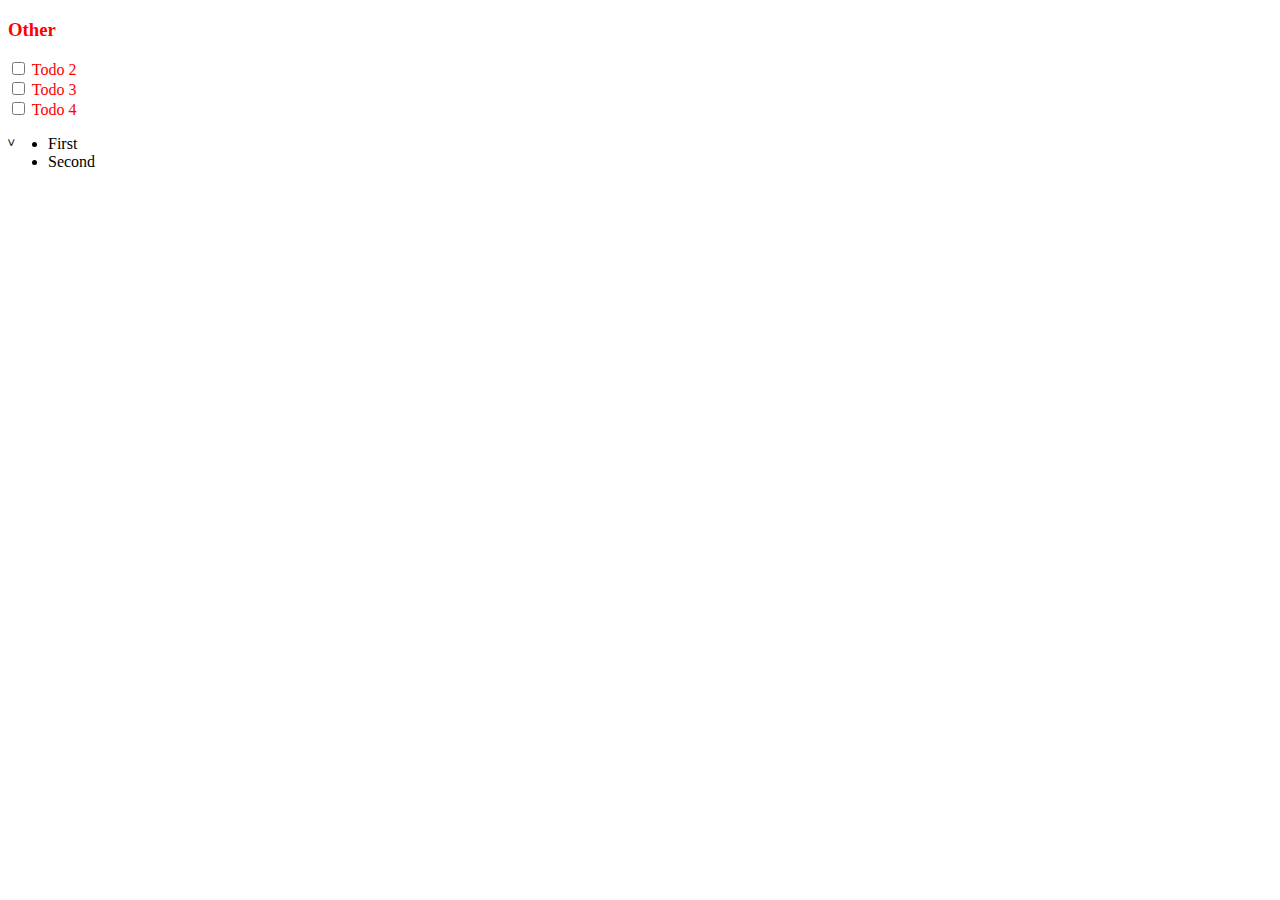
<file: web-components.html>
<!DOCTYPE html>
<html lang="en">

<head>
    <meta charset="UTF-8">
    <meta http-equiv="X-UA-Compatible" content="IE=edge">
    <meta name="viewport" content="width=device-width, initial-scale=1.0">
    <title>Document</title>
    <style>
        h3 {
            color: red;
        }
    </style>
    <script defer src="webComponents.js"></script>
    <script defer src="expandableList.js"></script>
</head>

<body>
    <h3>Other</h3>
    <todo-item checked="true">Todo 1 <span slot="description">Small Text</span></todo-item>
    <todo-item>Todo 2</todo-item>
    <todo-item>Todo 3</todo-item>
    <todo-item>Todo 4</todo-item>

    <ul is="expandable-list" data-expanded>
        <li>First</li>
        <li>Second</li>
    </ul>
</body>

</html>
</file>
